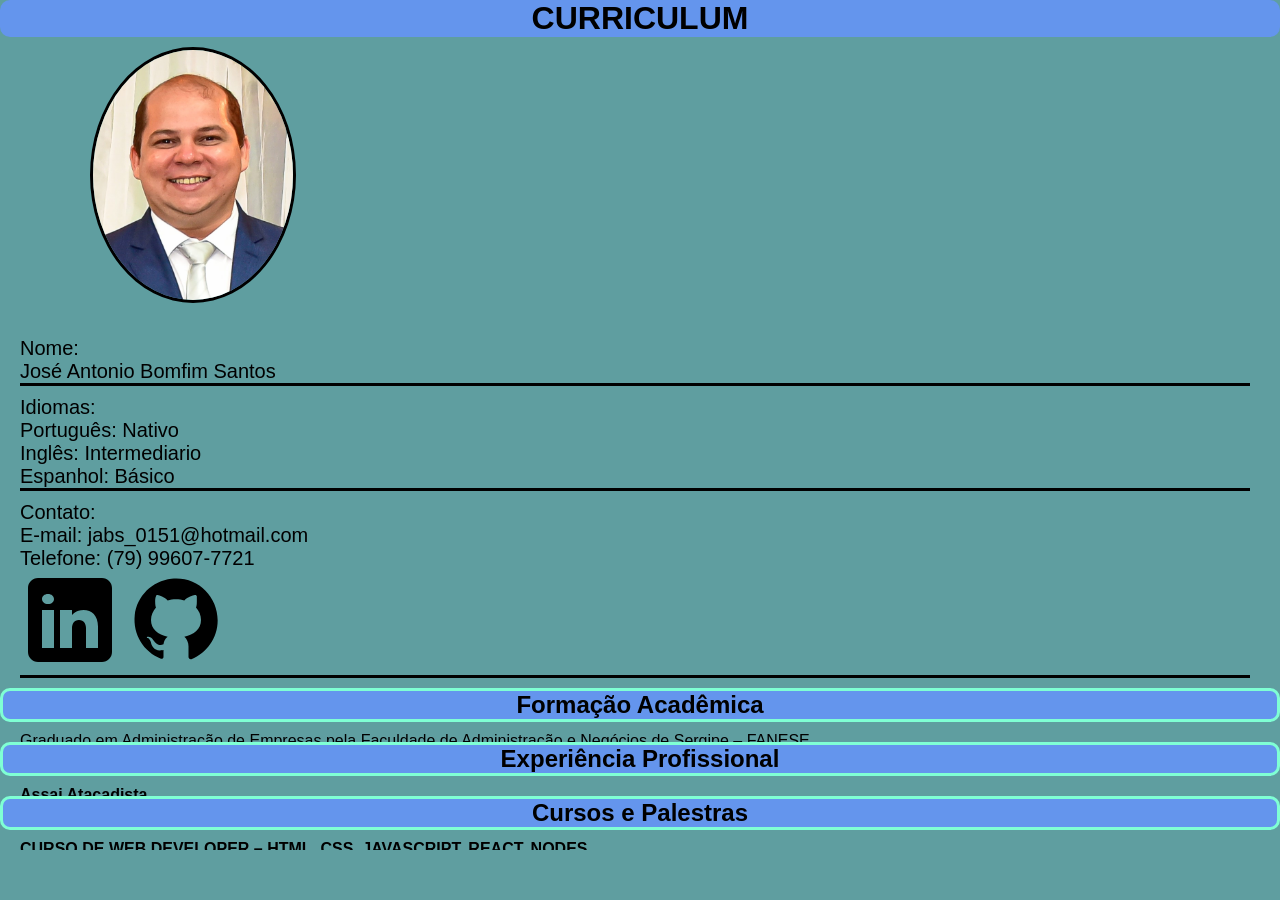
<file: index.html>
<!DOCTYPE html>
<html lang="pr-br">
<head>
    <meta charset="UTF-8">
    <meta name="viewport" content="width=device-width, initial-scale=1.0">
    <title>Curriculo</title>
    <link rel="stylesheet" href="./stylle1.css" />
</head>
<script src="./script.js" type="text/javascript" defer></script>
<body>
    <header>
        <h1>CURRICULUM</h1>
    </header>

    <div class="container">
        <section class="retrato">
            <img class="foto" src="./Foto 3x4.jpg" alt="Foto 3x4">
        </section>
        <section>
            <div class="nome">
                <p>Nome: <br>José Antonio Bomfim Santos</p>
            </div>
                <div class="idioma">
                <p>Idiomas: <br>
                Português: Nativo<br>
                Inglês: Intermediario<br>
                Espanhol: Básico
                </p>
            </div>
            <div class="contato">
                <p>Contato:</p>
                <p>E-mail: jabs_0151@hotmail.com</p>
                <p>Telefone: (79) 99607-7721</p>
                <a href="https://www.linkedin.com/in/jose-antonio-bomfim/"><svg xmlns="http://www.w3.org/2000/svg" x="0px" y="0px" width="100" height="100" viewBox="0 0 50 50">
                    <path d="M41,4H9C6.24,4,4,6.24,4,9v32c0,2.76,2.24,5,5,5h32c2.76,0,5-2.24,5-5V9C46,6.24,43.76,4,41,4z M17,20v19h-6V20H17z M11,14.47c0-1.4,1.2-2.47,3-2.47s2.93,1.07,3,2.47c0,1.4-1.12,2.53-3,2.53C12.2,17,11,15.87,11,14.47z M39,39h-6c0,0,0-9.26,0-10 c0-2-1-4-3.5-4.04h-0.08C27,24.96,26,27.02,26,29c0,0.91,0,10,0,10h-6V20h6v2.56c0,0,1.93-2.56,5.81-2.56 c3.97,0,7.19,2.73,7.19,8.26V39z"></path>
                </svg></a>
                <a href="https://github.com/JoseAntonioBomfim/JoseAntonioBomfim"><svg xmlns="http://www.w3.org/2000/svg" x="0px" y="0px" width="100" height="100" viewBox="0 0 24 24">
                    <path d="M10.9,2.1c-4.6,0.5-8.3,4.2-8.8,8.7c-0.5,4.7,2.2,8.9,6.3,10.5C8.7,21.4,9,21.2,9,20.8v-1.6c0,0-0.4,0.1-0.9,0.1 c-1.4,0-2-1.2-2.1-1.9c-0.1-0.4-0.3-0.7-0.6-1C5.1,16.3,5,16.3,5,16.2C5,16,5.3,16,5.4,16c0.6,0,1.1,0.7,1.3,1c0.5,0.8,1.1,1,1.4,1 c0.4,0,0.7-0.1,0.9-0.2c0.1-0.7,0.4-1.4,1-1.8c-2.3-0.5-4-1.8-4-4c0-1.1,0.5-2.2,1.2-3C7.1,8.8,7,8.3,7,7.6c0-0.4,0-0.9,0.2-1.3 C7.2,6.1,7.4,6,7.5,6c0,0,0.1,0,0.1,0C8.1,6.1,9.1,6.4,10,7.3C10.6,7.1,11.3,7,12,7s1.4,0.1,2,0.3c0.9-0.9,2-1.2,2.5-1.3 c0,0,0.1,0,0.1,0c0.2,0,0.3,0.1,0.4,0.3C17,6.7,17,7.2,17,7.6c0,0.8-0.1,1.2-0.2,1.4c0.7,0.8,1.2,1.8,1.2,3c0,2.2-1.7,3.5-4,4 c0.6,0.5,1,1.4,1,2.3v2.6c0,0.3,0.3,0.6,0.7,0.5c3.7-1.5,6.3-5.1,6.3-9.3C22,6.1,16.9,1.4,10.9,2.1z"></path>
                </svg></a>
            </div>
        </section>
        <h2 onclick="toggleTexto()">Formação Acadêmica</h2>
        <section id="formacao">
            <p>Graduado em Administração de Empresas pela Faculdade de Administração e Negócios de Sergipe – FANESE. <br>
               Graduando em Tecnologia de Analise e Desenvolvimento de Sistemas – Universidade Estácio de Sá.
            </p>
        </section>
        <h2 onclick="toggleTexto1()">Experiência Profissional</h2>
        <section id="profissional">
            <p> <strong> Assai Atacadista <br>
                    Função: Chefe de Prevenção e Perdas <br>
                    Período: 01/2022 até 04/2024 <br>
                    Atividades: </strong> <br>
                    	Trabalhos de análise de dados das quebras e perdas da loja criando insight para tomada de decisões da gerência de loja, aplicação de planos de ação juntamente com os chefes responsáveis dos setores;<br>
                    	Acompanhamento de indicadores diário das vendas em relação as quebras e perdas via sistema MicroStrateger e Consinco, com análise e tratativas das incongruências através de insight de correlação;<br>
                    	Analise do estoque através do sistema MicroStrateger e Consinco, correlacionando capacidade de venda com demanda de mercado;<br>
                    	Liderança de equipe de prevenção e perdas com treinamentos de atualização quanto aos processos operacionais e sua fiscalização, para combater as perdas e quebras.<br>
                    	Treinamento e desenvolvimento de equipe da frente de caixa para solicitação de registros de produtos vendidos na loja aos clientes. <br>
                    	Gerenciamento e acompanhamento do funcionamento dos sistemas de alarme, CFTV, antenas e rádios HT. <br>
                    	Acompanhamento dos processos e procedimentos da loja através de uma equipe de 18 prevenções os quais acompanhava os processos e relatavam qualquer inconformidade a liderança.<br>

                    
                    <strong>Assai Atacadista  <br>
                    Função: Chefe de Recebimento <br>
                    Período: 11/2021 até 01/2022 <br>
                    Atividades: </strong> <br>
                    	Trabalhos na administrativos no setor de recebimento de mercadorias, através de analise por sistema de notas fiscais e suas tributações; <br>
                    	Liderança de equipe de deposito, para armazenagem por PEPS. <br>
                    	Treinamento e desenvolvimento de equipe no setor de recebimento, através da Universidade Assai. <br>
                    
                    <strong>Assai Atacadista  <br>
                        Função: Operador de Loja Pleno - Recebimento<br>
                        Período: 11/2019 até 11/2021 <br>
                        Atividades: </strong> <br>
                    	Trabalhos administrativos no setor de recebimento de mercadorias, através de lançamentos de notas fiscais de entrada e saída, com validação de conferencia às chegas feita pelo conferente; <br>
                    	Liderança de equipe de deposito, para armazenagem por PEPS. <br>
                        
                    </p>
                    <p>
                    <strong> Organizadora de Eventos Ltda. <br> 
                    Função: Assistente Administrativo <br>
                    Período: 12/2015 a 09/2017. <br>
                    Atividades:</strong> <br> 
                    	Trabalhos na área de licitações com leitura e análise de editais de convocação conforme a Lei 8.666/93 e suas alterações posteriores, e também a Lei 10.520/2002; <br>
                    	Participação em pregões presenciais e pregões eletrônicos (Comprasnet, BB Licitações); <br>
                    	Levantamentos de orçamentos para elaboração de planilha de propostas de preços. <br>
                    	Gestão de contrato de realização de eventos com o SEBRAE/SE. 
                    </p>
                    <p>
                    <strong> Hercules Gestão Condominial <br>
                    Função: Assistente Administrativo <br>
                    Período: 09/2011 a 05/2012 e de 06/2013 a 10/2014. <br>
                    Atividades: </strong> <br> 
                    	Lançamento de contas a pagar; <br>
                    	Lançamento de contas a receber; <br>
                    	Conciliação bancaria de nove condomínios; <br>
                       Controle de fluxo de caixa com projeção de despesas e receitas;<br>
                    	Emissão de cheques; <br>
                    	Emissão de relatórios; <br>
                    	Emissão de Nota Fiscal Eletrônica; <br>
                    	Pagamento de contas nos bancos; <br>
                    	Negociação de taxas com os bancos; <br>
                    	Melhoramento de plano de contas. <br>
                    </p>
                    <p>
                    <strong> Construtora Celi Ltda. <br>
                    Função: Auxiliar Administrativo <br>
                    Período: 02/2001 a 08/2009. <br>
                    Atividades: </strong> <br>
                    	Trabalhos na área de licitações com leitura e análise de editais de convocação conforme a Lei 8.666/93 e suas alterações posteriores, desenvolvendo cadastro em órgãos públicos e em empresas privadas para participação de processos licitatórios; <br>
                    	Acompanhamento da regularidade fiscal (nas esferas federal, estadual e municipal), jurídico (contrato Social e suas alterações), financeira e da qualificação técnica da empresa através de estudos de capacidade para participação em processos licitatórios; <br>
                    </p>
            </div>
        </section>
        <h2 onclick="toggleTextos2()">Cursos e Palestras</h2>
        <section id="cursos">
            
            <div>
            <strong> CURSO DE WEB DEVELOPER – HTML, CSS, JAVASCRIPT, REACT, NODES </strong> <br>
            Promovido pelo Profissão Programador curso online, ministrado pelo programador Paulo Victor Borges; <br>
            <strong> CURSO DE ROTINAS DE SETOR PESSOAL </strong> <br>
            Promovido pela AMPLA RECURSOS HUMANOS; <br>
            <strong> CURSO COMO VENDER MAIS E MELHOR </strong> <br>
            Promovido pelo SEBRAE – Curso On-line; <br>
            <strong> CURSO DE ANÁLISE E PLANEJAMENTO FINANCEIRO;</strong> <br>
            Promovido pelo SEBRAE - Curso On-line; <br>
            <strong> CURSO D’OLHO NA QUALIDADE </strong> <br>
            Promovido pelo SEBRAE - Curso On-line; <br>
            <strong> PALESTRA NA SEMANA DE CIENCIA E TÉCNOLOGIA</strong> <br>
            Promovido pela FANESE; <br>
            <strong> CURSO DE AUTOCAD BÁSICO 2D </strong> <br>
            Promovido SENAI; <br>
            <strong> CURSO DE HARDWARE (MANUTENÇÃO DE MICROS)</strong> <br>
            Promovido pela NASA Informática.

            </div>

        </section>
    </div>
</body>
</html>
</file>
<file: stylle1.css>
*{
    margin: 0;
    background-color: cadetblue;
}

body {
    font-family: Arial, sans-serif;
}

section {
    background-color: cadetblue;
    padding: 10px 30px 10px 20px;
    text-align: justify;
}

.foto {
    border-radius: 100%;
    border: solid;
    height: 250px;
    width: 200px;
    margin: 0 0 0 70px;
}

.idioma, .contato, .nome {
    margin-top: 10px;
    border-bottom: solid;
    font-size: 20px;
    
}
h2 {
    background-color: cornflowerblue;
    text-align: center;
    border-radius: 10px;
    border: solid;
    border-color: aquamarine;

}
#formacao{
    max-height: 0px;
    overflow: hidden;
    transition: max-height 0.5s ease-out;
}

#formacao.mostrar {
    max-height: 150px; /* Ajuste o valor conforme o conteúdo */
    transition: max-height 0.5s ease-in;
}
#profissional{
    max-height: 0px;
    overflow: hidden;
    transition: max-height 0.5s ease-out;
}

#profissional.mostrar {
    max-height: 2000px; /* Ajuste o valor conforme o conteúdo */
    transition: max-height 0.5s ease-in;
}
#cursos{
    max-height: 0px;
    overflow: hidden;
    transition: max-height 0.5s ease-out;
}

#cursos.mostrar {
    max-height: 2000px; /* Ajuste o valor conforme o conteúdo */
    transition: max-height 0.5s ease-in;
}
h1 {
    background-color: cornflowerblue;
    text-align: center;
    border-radius: 10px;
}
</file>
<file: CURRICULUM/stylle1.css>
*{
    margin: 0;
    background-color: cadetblue;
}

body {
    font-family: Arial, sans-serif;
}

section {
    background-color: cadetblue;
    padding: 10px 30px 10px 20px;
    text-align: justify;
}

.foto {
    border-radius: 100%;
    border: solid;
    height: 250px;
    width: 200px;
    margin: 0 0 0 70px;
}

.idioma, .contato, .nome {
    margin-top: 10px;
    border-bottom: solid;
    font-size: 20px;
    
}
h2 {
    background-color: cornflowerblue;
    text-align: center;
    border-radius: 10px;
    border: solid;
    border-color: aquamarine;

}
#formacao{
    max-height: 0px;
    overflow: hidden;
    transition: max-height 0.5s ease-out;
}

#formacao.mostrar {
    max-height: 150px; /* Ajuste o valor conforme o conteúdo */
    transition: max-height 0.5s ease-in;
}
#profissional{
    max-height: 0px;
    overflow: hidden;
    transition: max-height 0.5s ease-out;
}

#profissional.mostrar {
    max-height: 2000px; /* Ajuste o valor conforme o conteúdo */
    transition: max-height 0.5s ease-in;
}
#cursos{
    max-height: 0px;
    overflow: hidden;
    transition: max-height 0.5s ease-out;
}

#cursos.mostrar {
    max-height: 2000px; /* Ajuste o valor conforme o conteúdo */
    transition: max-height 0.5s ease-in;
}
h1 {
    background-color: cornflowerblue;
    text-align: center;
    border-radius: 10px;
}
</file>
